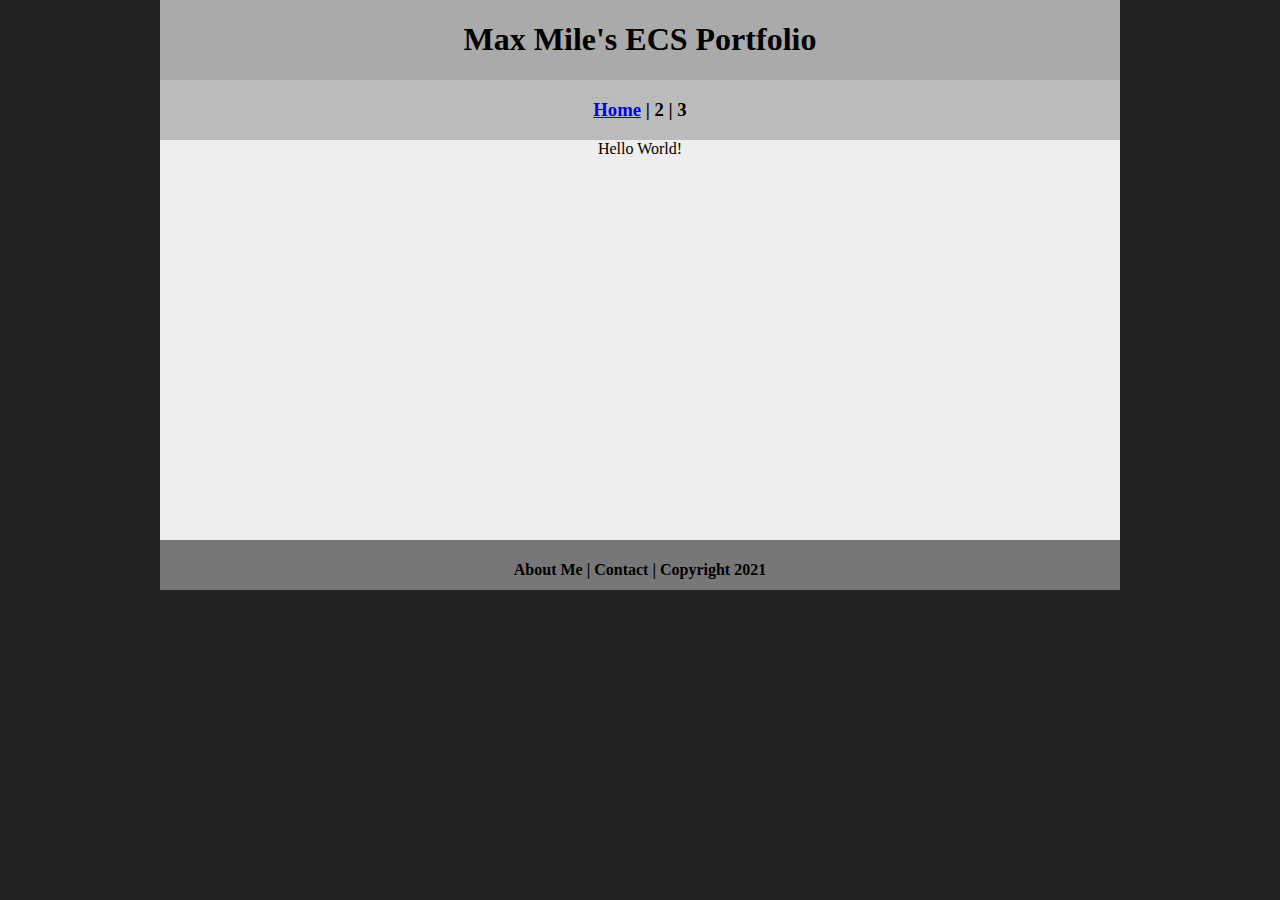
<file: index.html>
<!DOCTYPE html>
<html class="homePage">
<head>
	<!-- This is a comment! Text here will be ignored by the browser. -->
	<meta charset="UTF-8">
	<title>Max Miles's ESC- Portfolio</title>
	<link href="myCSS.css" rel="stylesheet" type="text/css">
</head>
<body>
<div class="container">
  <div class="header">
  	<h1>Max Mile's ECS Portfolio</h1>
  </div>
  <div class="nav">
    <h3><a href="index.html">Home</a> | 2 | 3</h3>
  </div>
  <div class="content">Hello World!</div>
  <div class="footer">
    <h4>About Me | Contact | Copyright 2021</h4>
  </div>
</div>
</body>
</html>
</file>
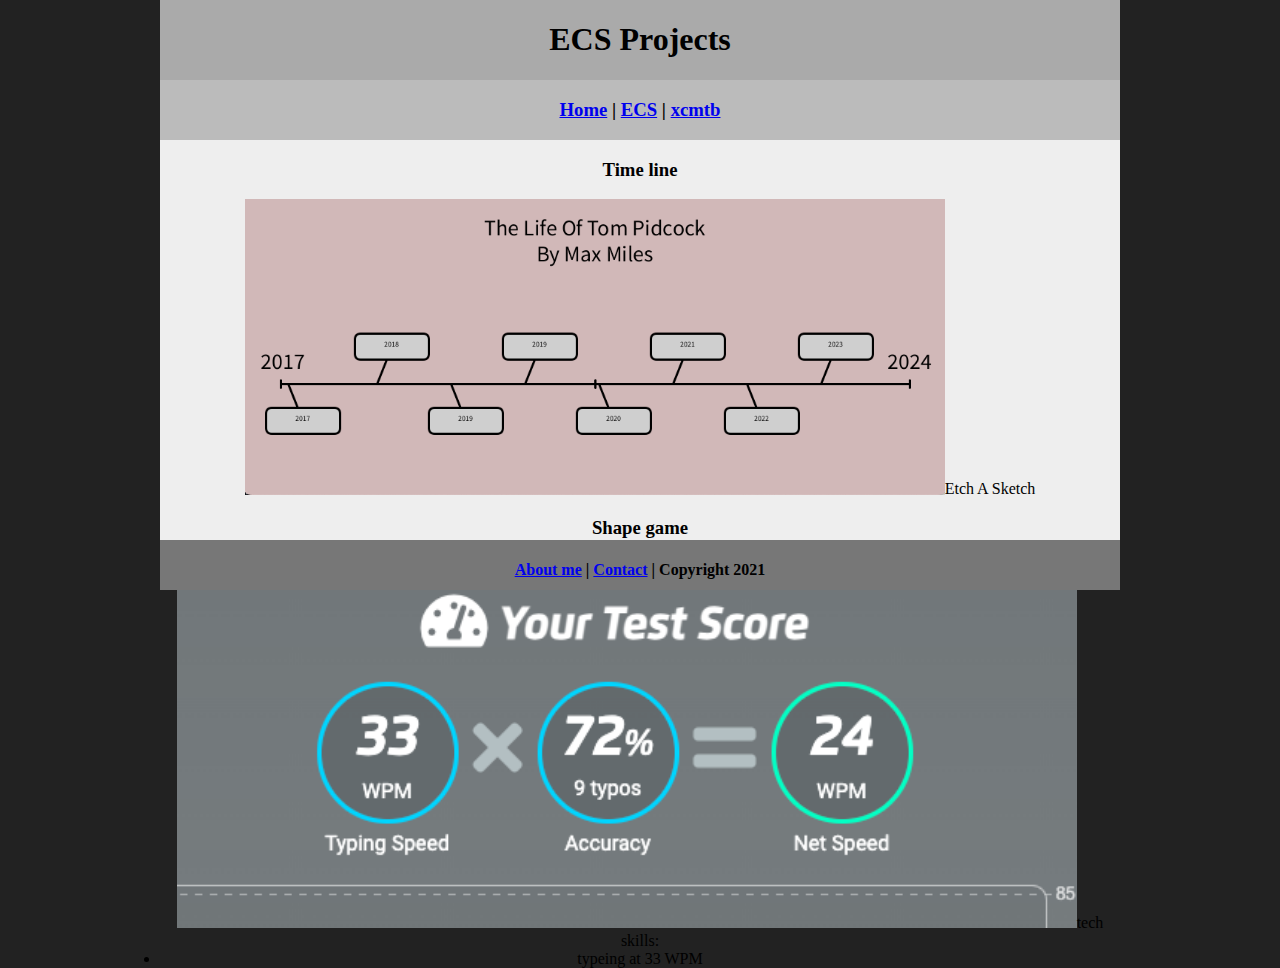
<file: ECS/index.html>
<!DOCTYPE html>
<html class="homePage">
<head>
	<!-- This is a comment! Text here will be ignored by the browser. -->
	<meta charset="UTF-8">
	<title>ECS Projects</title>
	<link href="../myCSS.css" rel="stylesheet" type="text/css">
</head>
<body>
<div class="container">
  <div class="header">
  	<h1>ECS Projects</h1>
  </div>
  <div class="nav">
    <h3> <a href="../index.html">Home</a> | <a href="index.html">ECS</a> | <a href="../xcmtb/index.html">xcmtb</a> </h3>
  </div>
  <div class="content">

<h3>Time line</h3>
	   <img src="../images/timeline.png" alt="Time line" width=700
	  <h3>Etch A Sketch</h3>
	  
	  <h3>Shape game</h3>
	  
	  
	  <img src="../images/typeingtest.png" alt="Typeing Test" width=900
	  <h4>tech skills:</h4>
  <li>typeing at 33 WPM</li>
	  

  </div>
  <div class="footer">
    <h4><a href="../aboutme.html">About me</a>  | <a href="mailto:9705886@graniteschools.org">Contact</a> | Copyright 2021</h4>
  </div>
</div>
</body>
</html>
</file>
<file: myCSS.css>
@charset "UTF-8";
/* This is a comment! Text here will be ignored by the browser. */
body {
	margin: 0 auto;
}
.homePage {
	background: #222222;
}
.container {
	width: 960px;
	margin: 0 auto;
}
.header {
	background: #AAAAAA;
	text-align: center;
	margin: 0px;
	padding: 5;
	float: left;
	width: 100%;
	height: 80px;
	
}
.nav {
	background: #BBBBBB;
	margin: 0px;
	padding: 5;
	float: left;
	width: 100%;
	height: 60px;
	text-align: center;
}
.content {
	background: #EEEEEE;
	margin: 0px;
	float: left;
	width: 100%;
	height: 400px;
	text-align: center;
}
.footer {
	background: #777777;
	margin: 0px;
	float: left;
	width: 100%;
	height: 50px;
	text-align: center;
}
</file>
